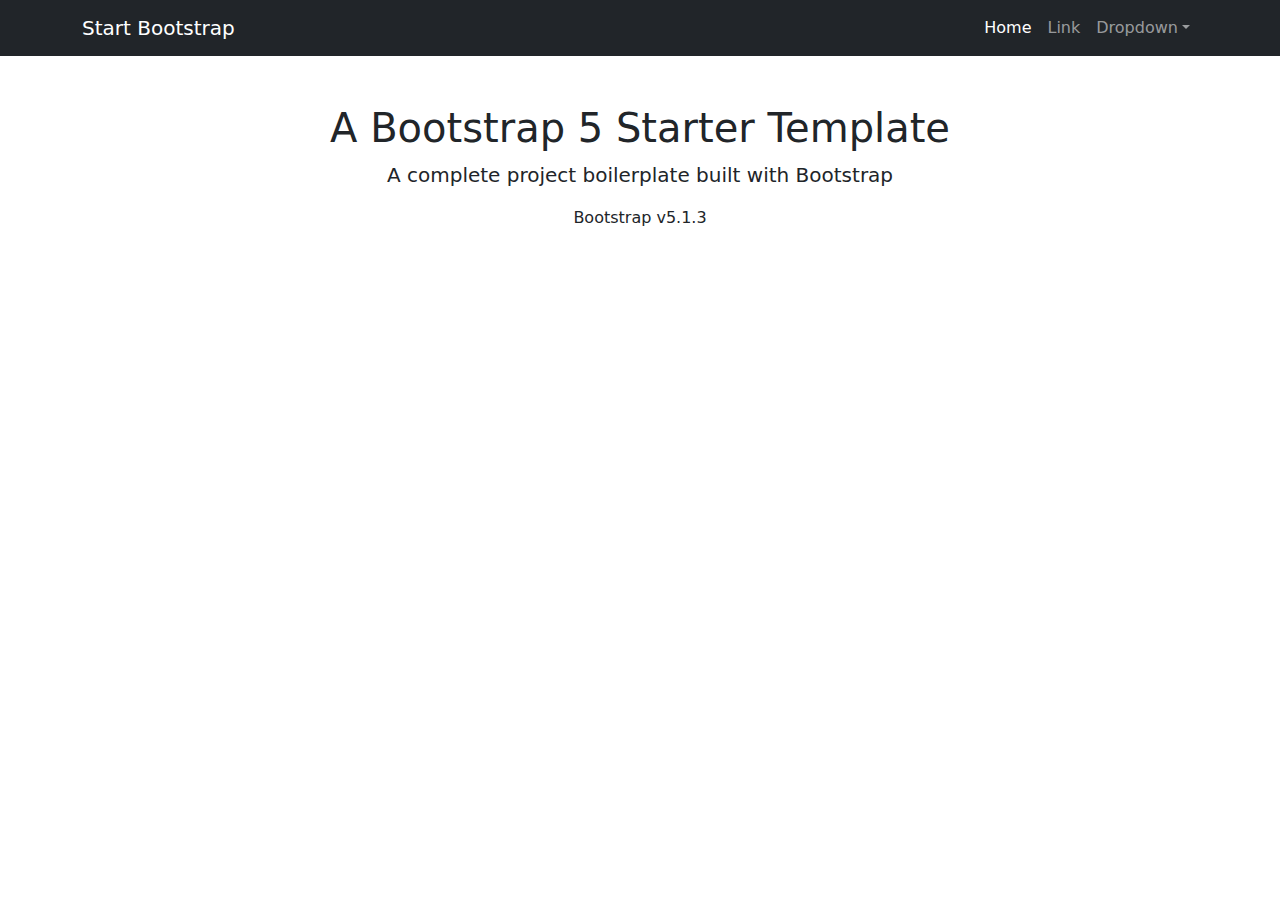
<file: startbootstrap/startbootstrap-bare-gh-pages/index.html>
<!DOCTYPE html>
<html lang="en">
    <head>
        <meta charset="utf-8" />
        <meta name="viewport" content="width=device-width, initial-scale=1, shrink-to-fit=no" />
        <meta name="description" content="" />
        <meta name="author" content="" />
        <title>Bare - Start Bootstrap Template</title>
        <!-- Favicon-->
        <link rel="icon" type="image/x-icon" href="assets/favicon.ico" />
        <!-- Core theme CSS (includes Bootstrap)-->
        <link href="css/styles.css" rel="stylesheet" />
    </head>
    <body>
        <!-- Responsive navbar-->
        <nav class="navbar navbar-expand-lg navbar-dark bg-dark">
            <div class="container">
                <a class="navbar-brand" href="#">Start Bootstrap</a>
                <button class="navbar-toggler" type="button" data-bs-toggle="collapse" data-bs-target="#navbarSupportedContent" aria-controls="navbarSupportedContent" aria-expanded="false" aria-label="Toggle navigation"><span class="navbar-toggler-icon"></span></button>
                <div class="collapse navbar-collapse" id="navbarSupportedContent">
                    <ul class="navbar-nav ms-auto mb-2 mb-lg-0">
                        <li class="nav-item"><a class="nav-link active" aria-current="page" href="#">Home</a></li>
                        <li class="nav-item"><a class="nav-link" href="#">Link</a></li>
                        <li class="nav-item dropdown">
                            <a class="nav-link dropdown-toggle" id="navbarDropdown" href="#" role="button" data-bs-toggle="dropdown" aria-expanded="false">Dropdown</a>
                            <ul class="dropdown-menu dropdown-menu-end" aria-labelledby="navbarDropdown">
                                <li><a class="dropdown-item" href="#">Action</a></li>
                                <li><a class="dropdown-item" href="#">Another action</a></li>
                                <li><hr class="dropdown-divider" /></li>
                                <li><a class="dropdown-item" href="#">Something else here</a></li>
                            </ul>
                        </li>
                    </ul>
                </div>
            </div>
        </nav>
        <!-- Page content-->
        <div class="container">
            <div class="text-center mt-5">
                <h1>A Bootstrap 5 Starter Template</h1>
                <p class="lead">A complete project boilerplate built with Bootstrap</p>
                <p>Bootstrap v5.1.3</p>
            </div>
        </div>
        <!-- Bootstrap core JS-->
        <script src="https://cdn.jsdelivr.net/npm/bootstrap@5.1.3/dist/js/bootstrap.bundle.min.js"></script>
        <!-- Core theme JS-->
        <script src="js/scripts.js"></script>
    </body>
</html>
</file>
